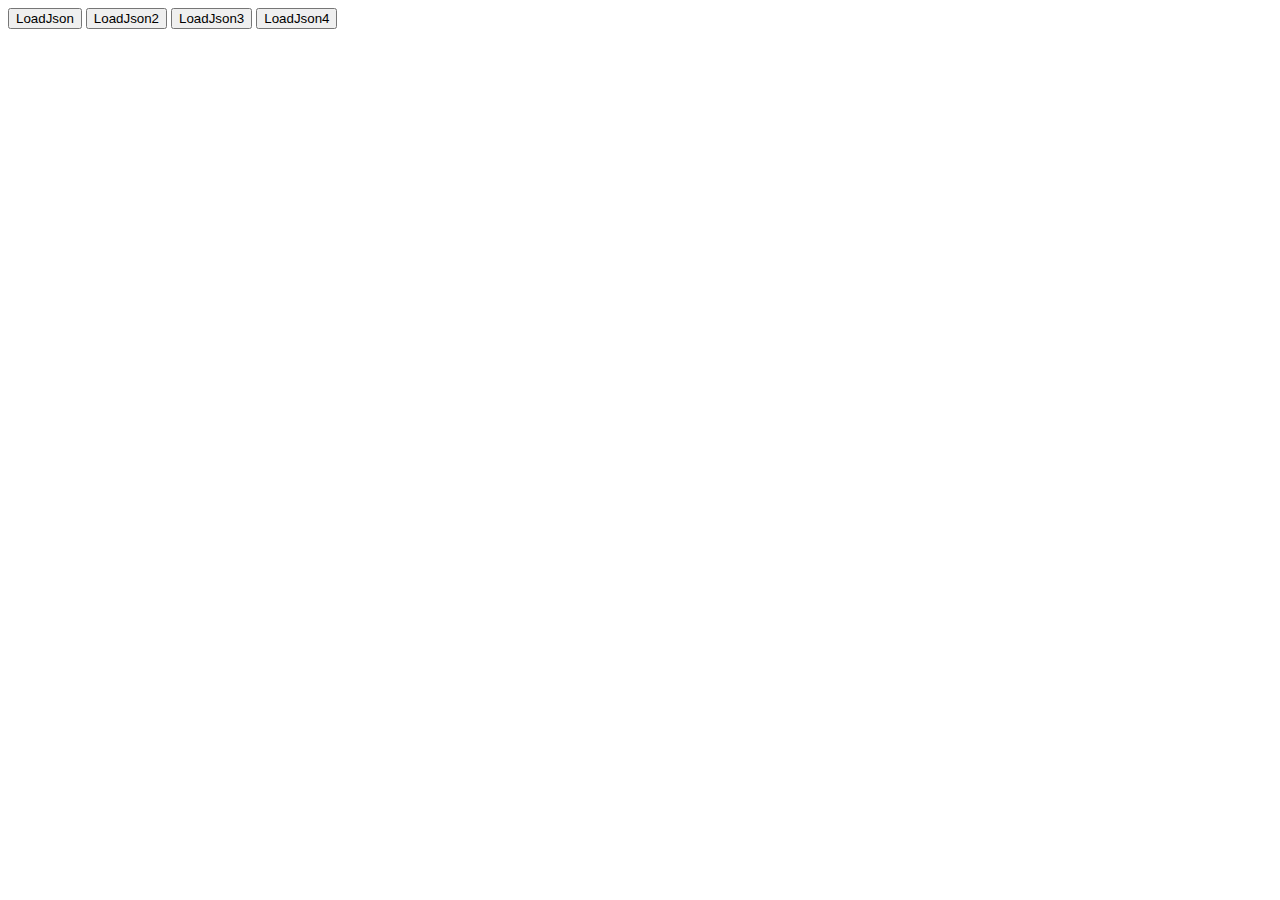
<file: index.html>
<!DOCTYPE html>
<html lang="en">

<head>
    <meta charset="UTF-8">
    <meta name="viewport" content="width=device-width, initial-scale=1.0">
    <title>Document</title>
</head>

<body>
    <button onclick="LoadJson()">LoadJson</button>
    <button onclick="LoadJson2()">LoadJson2</button>
    <button onclick="LoadJson3()">LoadJson3</button>
    <button onclick="LoadJson4()">LoadJson4</button>

    <div>
        <ul id="user-list">

        </ul>
    </div>




    <script src="JS/fetch.js"></script>
    <script src="JS/index.js"></script>
</body>

</html>
</file>
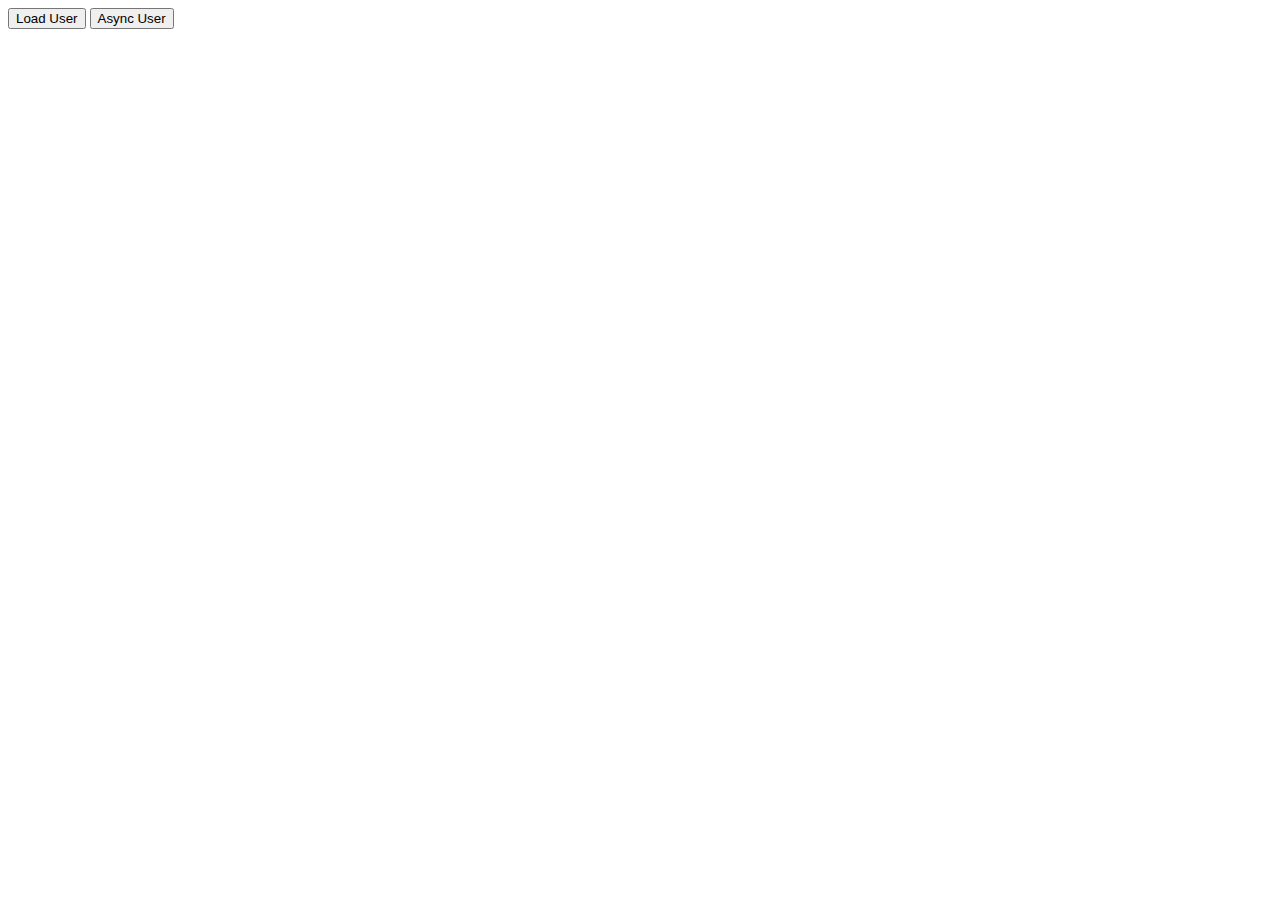
<file: async.html>
<!DOCTYPE html>
<html lang="en">

<head>
    <meta charset="UTF-8">
    <meta name="viewport" content="width=device-width, initial-scale=1.0">
    <title>Document</title>
</head>

<body>
    <button onclick="LoadUserFetch()">Load User</button>
    <button onclick="LoadAsyncUser()">Async User</button>
    <script src="user.js"></script>
</body>

</html>
</file>
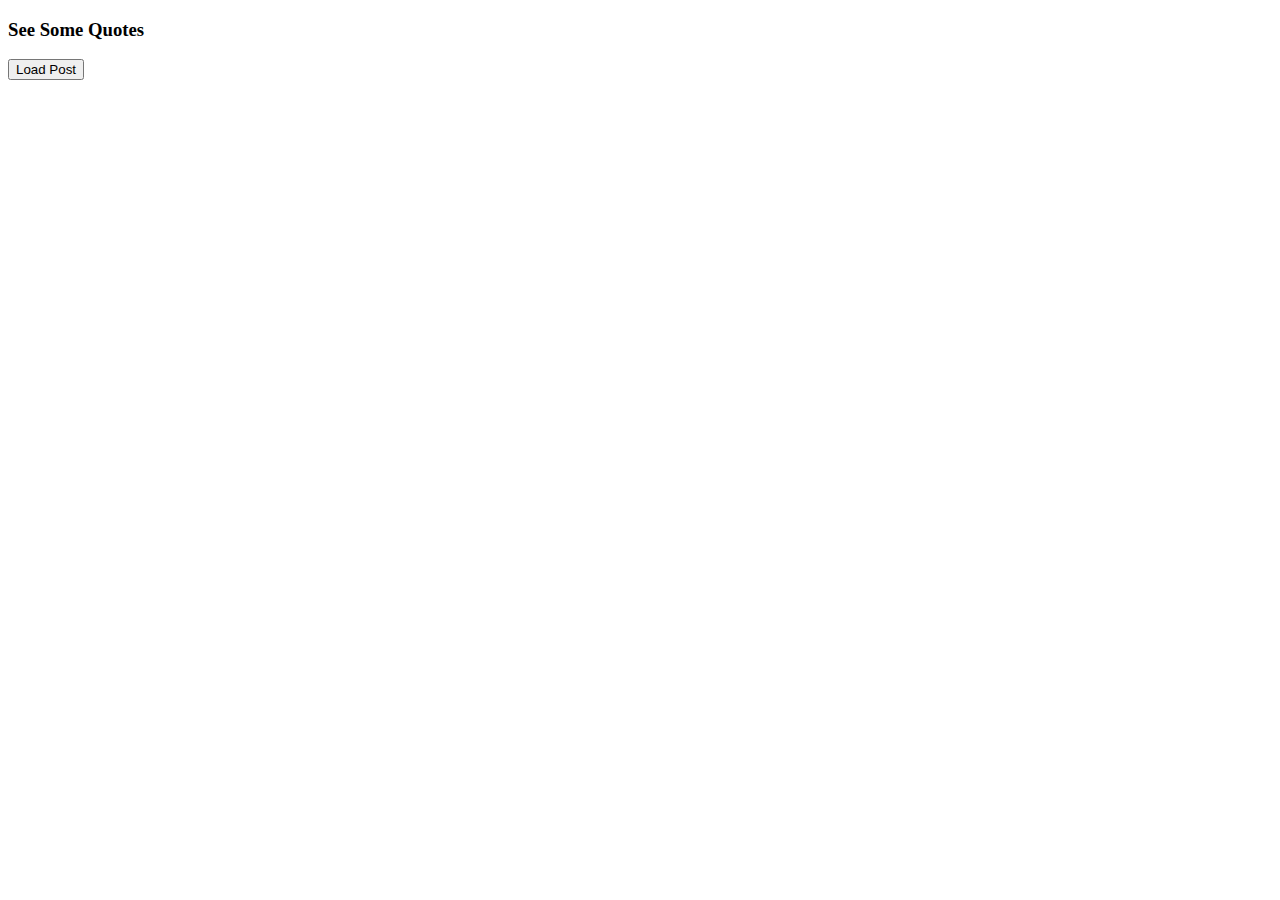
<file: Kanye.html>
<!DOCTYPE html>
<html lang="en">

<head>
    <meta charset="UTF-8">
    <meta name="viewport" content="width=device-width, initial-scale=1.0">
    <title>Document</title>
</head>
<header>
    <h3>See Some Quotes</h3>
</header>
<main>
    <blockquote id="quote">

    </blockquote>
    <button onclick="LoadPost()">Load Post</button>

</main>

<body>
    <script src="quotes.js"></script>
</body>

</html>
</file>
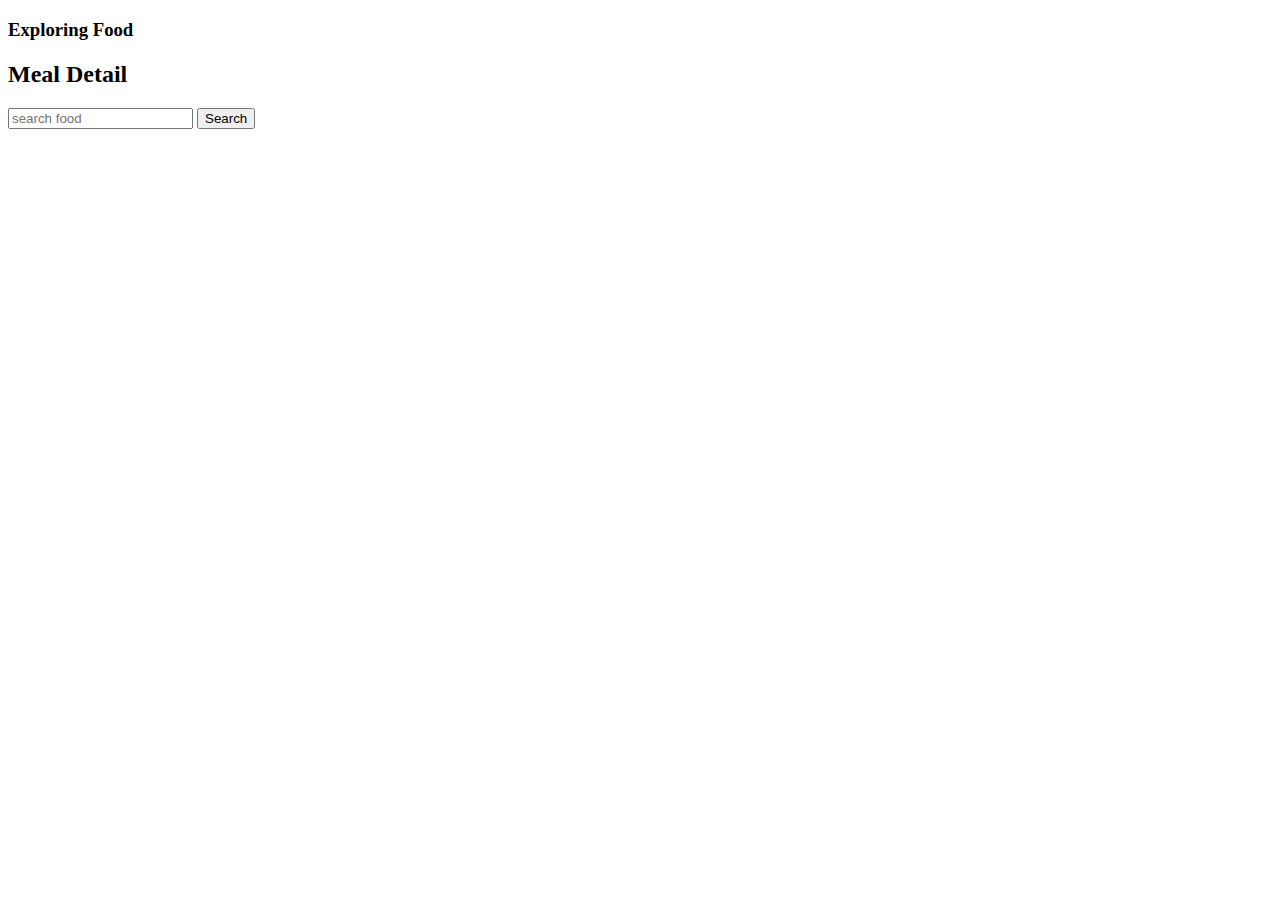
<file: meals.html>
<!DOCTYPE html>
<html lang="en">

<head>
    <meta charset="UTF-8">
    <meta name="viewport" content="width=device-width, initial-scale=1.0">
    <title>Hungry</title>
    <link href="https://cdn.jsdelivr.net/npm/bootstrap@5.3.0/dist/css/bootstrap.min.css" rel="stylesheet"
        integrity="sha384-9ndCyUaIbzAi2FUVXJi0CjmCapSmO7SnpJef0486qhLnuZ2cdeRhO02iuK6FUUVM" crossorigin="anonymous">
</head>

<body>

    <header>
        <h3 class="text-center text-warning">Exploring Food</h3>
    </header>
    <section>
        <h2>Meal Detail</h2>
        <div id="detail-container" style="width: 25rem" ;>
        </div>



    </section>
    <section class="container">

        <section class="text-center">
            <input id="search-field" type="text" placeholder="search food">
            <button onclick="searchFood()" class="btn btn-primary">Search</button>
        </section>
        <div id="meal-container" class="row row-cols-1 row-cols-md-3 g-4">

        </div>
    </section>
    <script src="https://cdn.jsdelivr.net/npm/bootstrap@5.3.0/dist/js/bootstrap.bundle.min.js"
        integrity="sha384-geWF76RCwLtnZ8qwWowPQNguL3RmwHVBC9FhGdlKrxdiJJigb/j/68SIy3Te4Bkz"
        crossorigin="anonymous"></script>
    <script src="meals.js"></script>
</body>

</html>
</file>
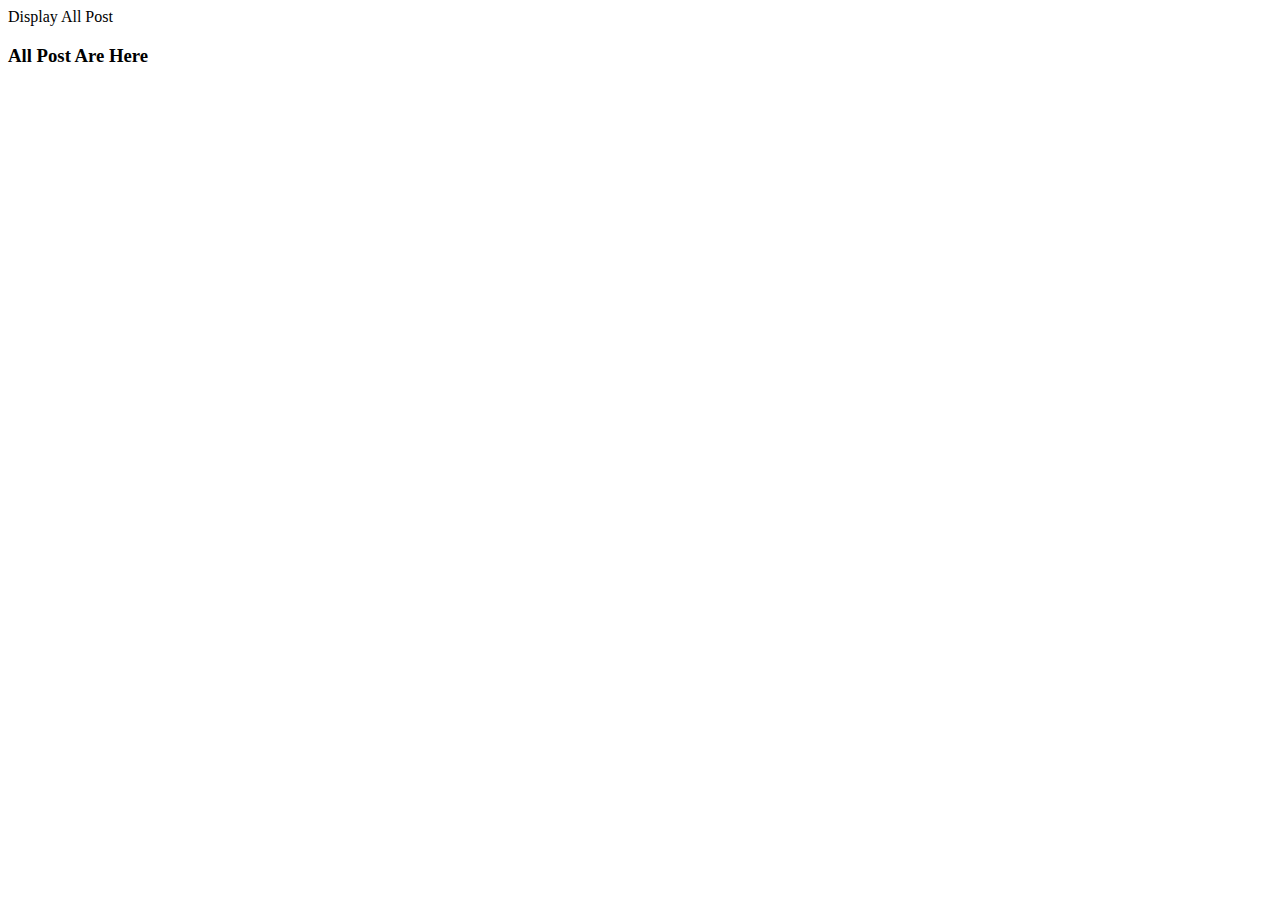
<file: post.html>
<!DOCTYPE html>
<html lang="en">

<head>
    <meta charset="UTF-8">
    <meta name="viewport" content="width=device-width, initial-scale=1.0">
    <title>Document</title>
    <style>
        .post {
            background-color: aqua;
            margin: 15px;
            padding: 10px;
            border-radius: 5px;
        }
    </style>
</head>

<body>

    <header> Display All Post</header>
    <main>
        <section>
            <h3>All Post Are Here</h3>
            <div id="post-container">

            </div>
        </section>
    </main>



    <script src="JS/post.js"></script>
</body>

</html>
</file>
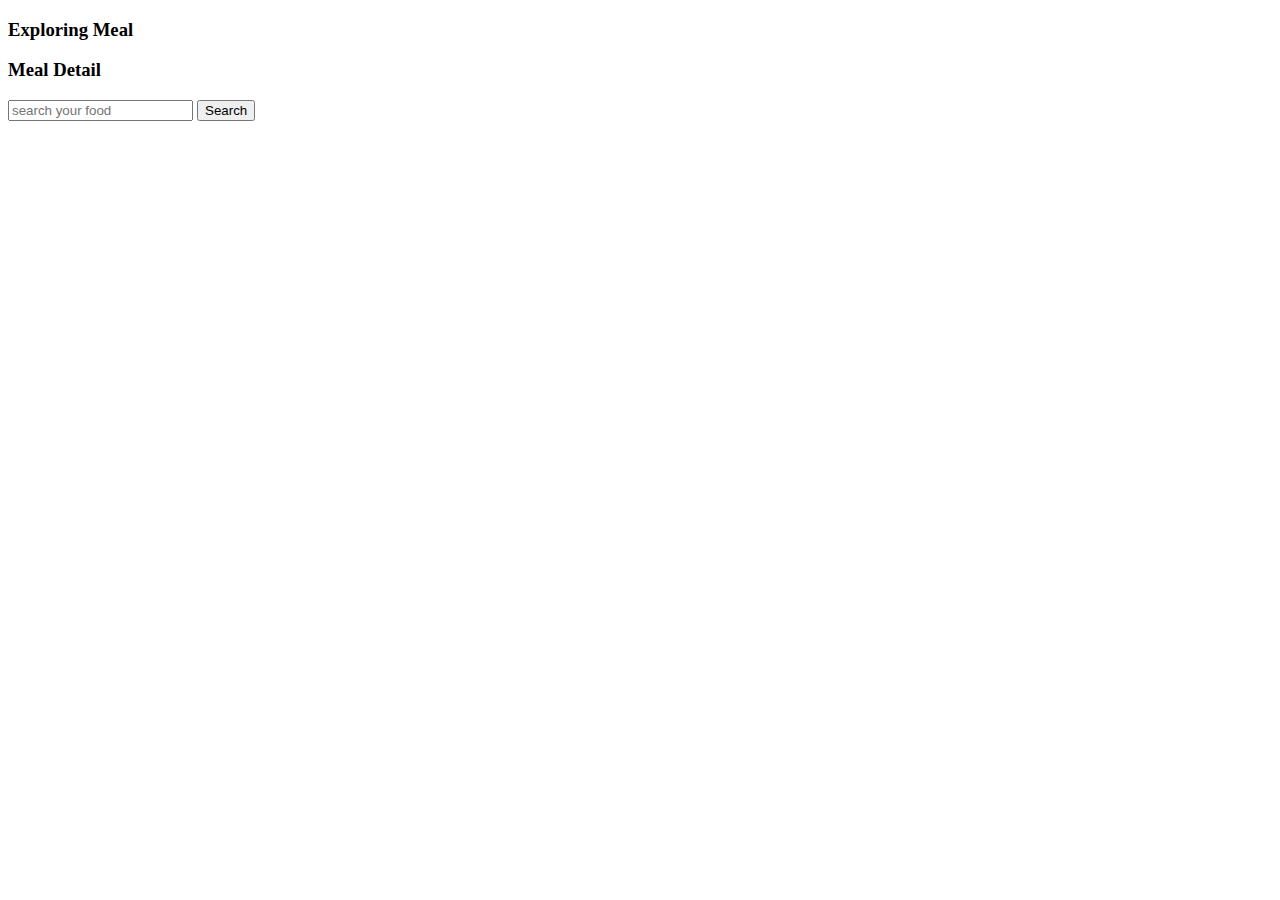
<file: Practice-meal.html>
<!DOCTYPE html>
<html lang="en">

<head>
    <meta charset="UTF-8">
    <meta name="viewport" content="width=device-width, initial-scale=1.0">
    <title>Document</title>
    <link href="https://cdn.jsdelivr.net/npm/bootstrap@5.3.0/dist/css/bootstrap.min.css" rel="stylesheet"
        integrity="sha384-9ndCyUaIbzAi2FUVXJi0CjmCapSmO7SnpJef0486qhLnuZ2cdeRhO02iuK6FUUVM" crossorigin="anonymous">
</head>

<body>
    <section>
        <h3 class="text-center text-warning">Exploring Meal</h3>
    </section>
    <section class="text-center">
        <main class="container">
            <section>
                <h3>Meal Detail</h3>
                <div id="detail-container" style="width: 25rem;">


                </div>
            </section>
            <input id="search-field" type="text" placeholder="search your food">
            <button onclick="SearchFood()" class="btn btn-primary">Search</button>
            <div id="meal-container" class="row row-cols-1 row-cols-md-3 g-4">

            </div>

        </main>
    </section>
    <script src="https://cdn.jsdelivr.net/npm/bootstrap@5.3.0/dist/js/bootstrap.bundle.min.js"
        integrity="sha384-geWF76RCwLtnZ8qwWowPQNguL3RmwHVBC9FhGdlKrxdiJJigb/j/68SIy3Te4Bkz"
        crossorigin="anonymous"></script>
    <script src="practice-meal.js"></script>
</body>

</html>
</file>
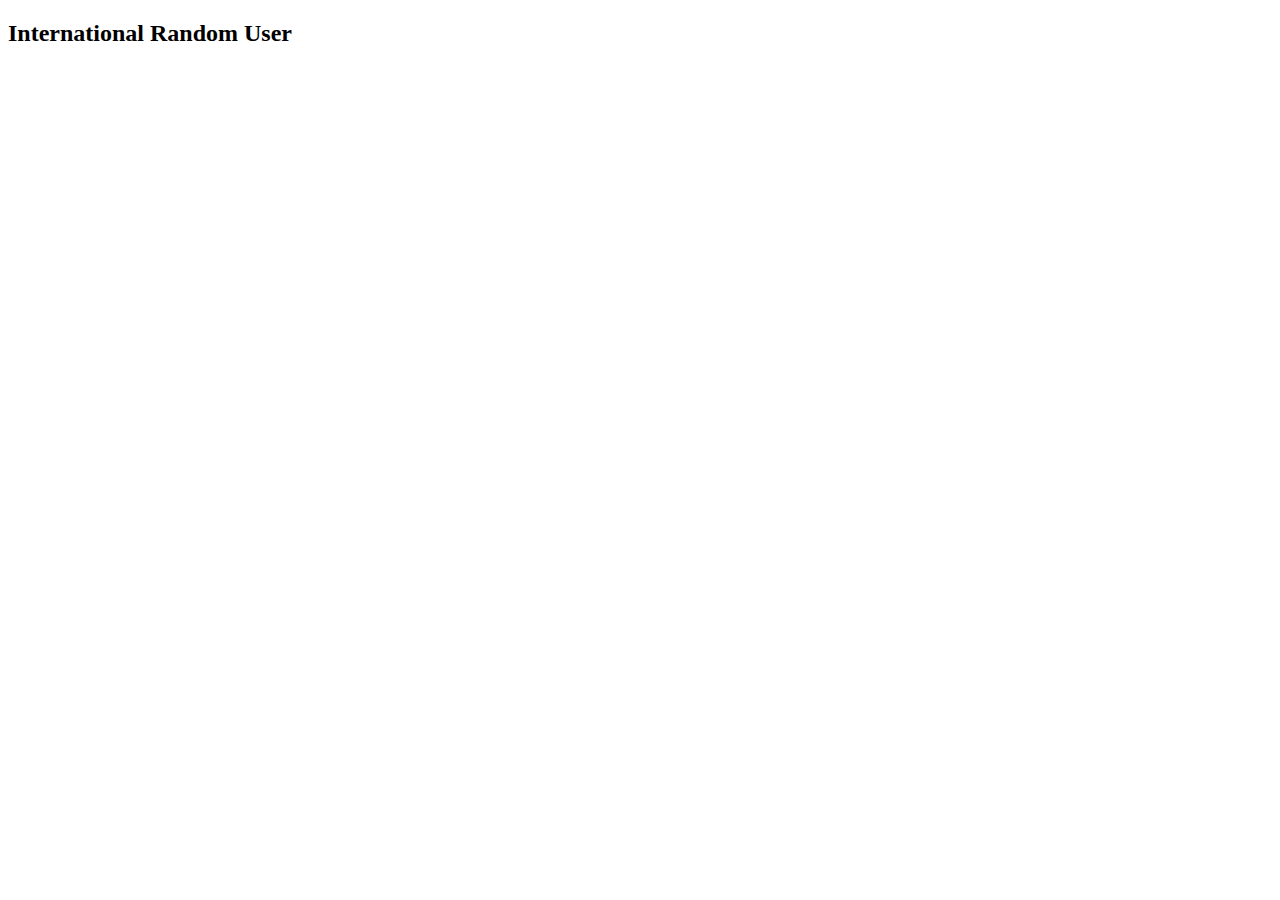
<file: random.html>
<!DOCTYPE html>
<html lang="en">

<head>
    <meta charset="UTF-8">
    <meta name="viewport" content="width=device-width, initial-scale=1.0">
    <title>Random User</title>
    <style>
        .user {
            background-color: bisque;
            margin: 10px;
            padding: 10px;

        }
    </style>
</head>

<body>
    <header>
        <h2>International Random User</h2>
    </header>

    <section>
        <div id="user-container">

        </div>
    </section>


    <script src="random-user.js"></script>
</body>

</html>
</file>
